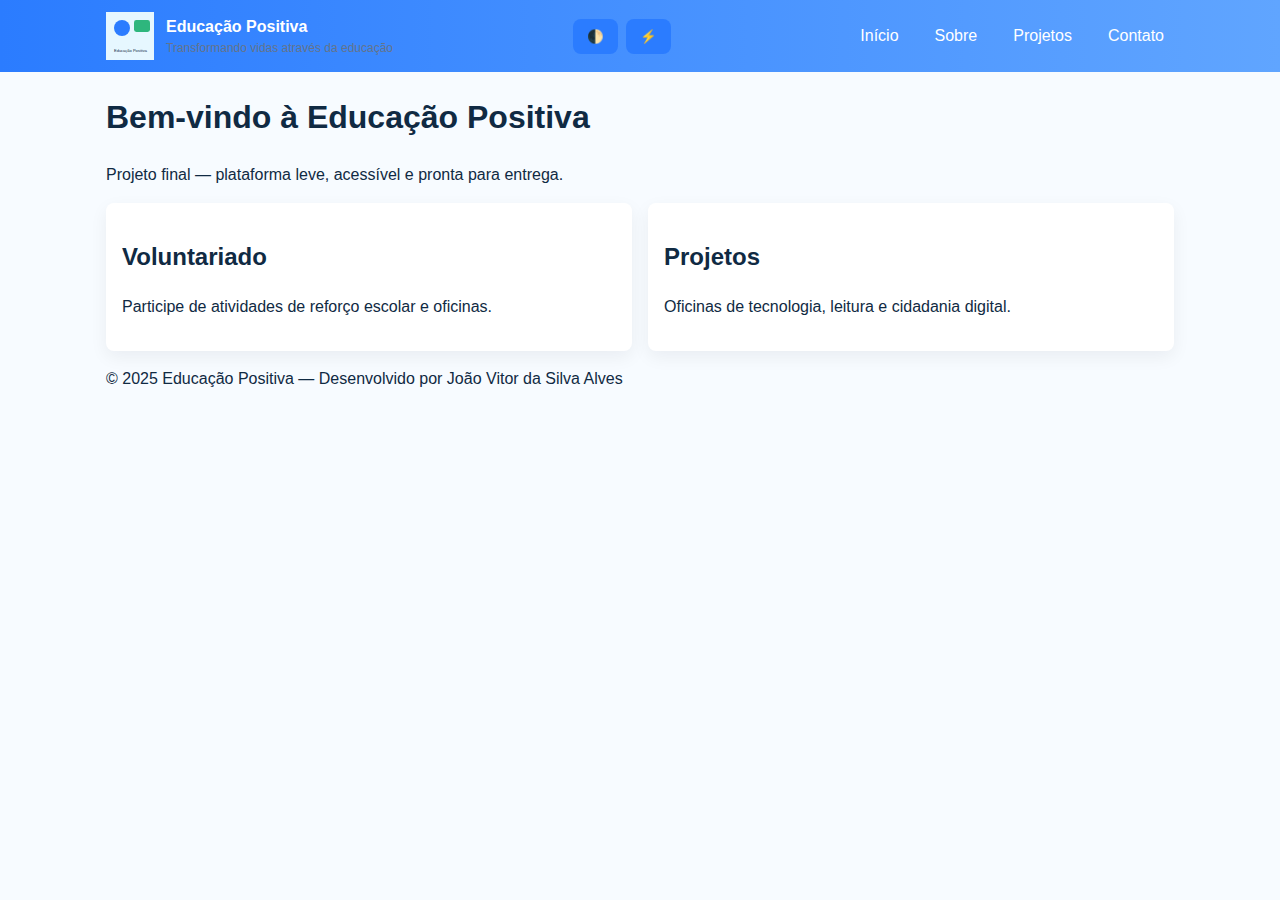
<file: index.html>
<!doctype html>
<html lang="pt-BR">
<head>
  <meta charset="utf-8" />
  <meta name="viewport" content="width=device-width,initial-scale=1" />
  <title>Educação Positiva</title>
  <link rel="stylesheet" href="css/style.css" />
</head>
<body>
  <header class="site-header" role="banner">
    <div class="container header-inner">
      <div class="brand" aria-label="Educação Positiva">
        <img src="images/logo.svg" alt="Logo Educação Positiva" class="logo" />
        <div class="brand-text">
          <span class="brand-name">Educação Positiva</span>
          <small class="brand-sub">Transformando vidas através da educação</small>
        </div>
      </div>

      <div class="nav-controls">
        <button id="toggleTheme" aria-pressed="false" aria-label="Alternar tema">🌓</button>
        <button id="highContrast" aria-pressed="false" aria-label="Alternar alto contraste">⚡</button>
      </div>

      <input id="nav-toggle" type="checkbox" class="nav-toggle" aria-hidden="true" />
      <label for="nav-toggle" class="nav-toggle-label" aria-hidden="true">☰</label>

      <nav class="main-nav" role="navigation" aria-label="Menu principal">
        <ul>
          <li><a href="index.html" data-link aria-current="page">Início</a></li>
          <li><a href="sobre.html" data-link>Sobre</a></li>
          <li><a href="projetos.html" data-link>Projetos</a></li>
          <li><a href="contato.html" data-link>Contato</a></li>
        </ul>
      </nav>
    </div>
  </header>

  <main id="conteudo" class="container" role="main" tabindex="-1">
    <h1>Bem-vindo à Educação Positiva</h1>
    <p>Projeto final — plataforma leve, acessível e pronta para entrega.</p>

    <section class="cards" aria-label="Destaques iniciais">
      <article class="card" role="article">
        <h2>Voluntariado</h2>
        <p>Participe de atividades de reforço escolar e oficinas.</p>
      </article>
      <article class="card" role="article">
        <h2>Projetos</h2>
        <p>Oficinas de tecnologia, leitura e cidadania digital.</p>
      </article>
    </section>
  </main>

  <footer class="site-footer" role="contentinfo">
    <div class="container">
      <p>© 2025 Educação Positiva — Desenvolvido por João Vitor da Silva Alves</p>
    </div>
  </footer>

  <script src="js/script.js" defer></script>
</body>
</html>
</file>
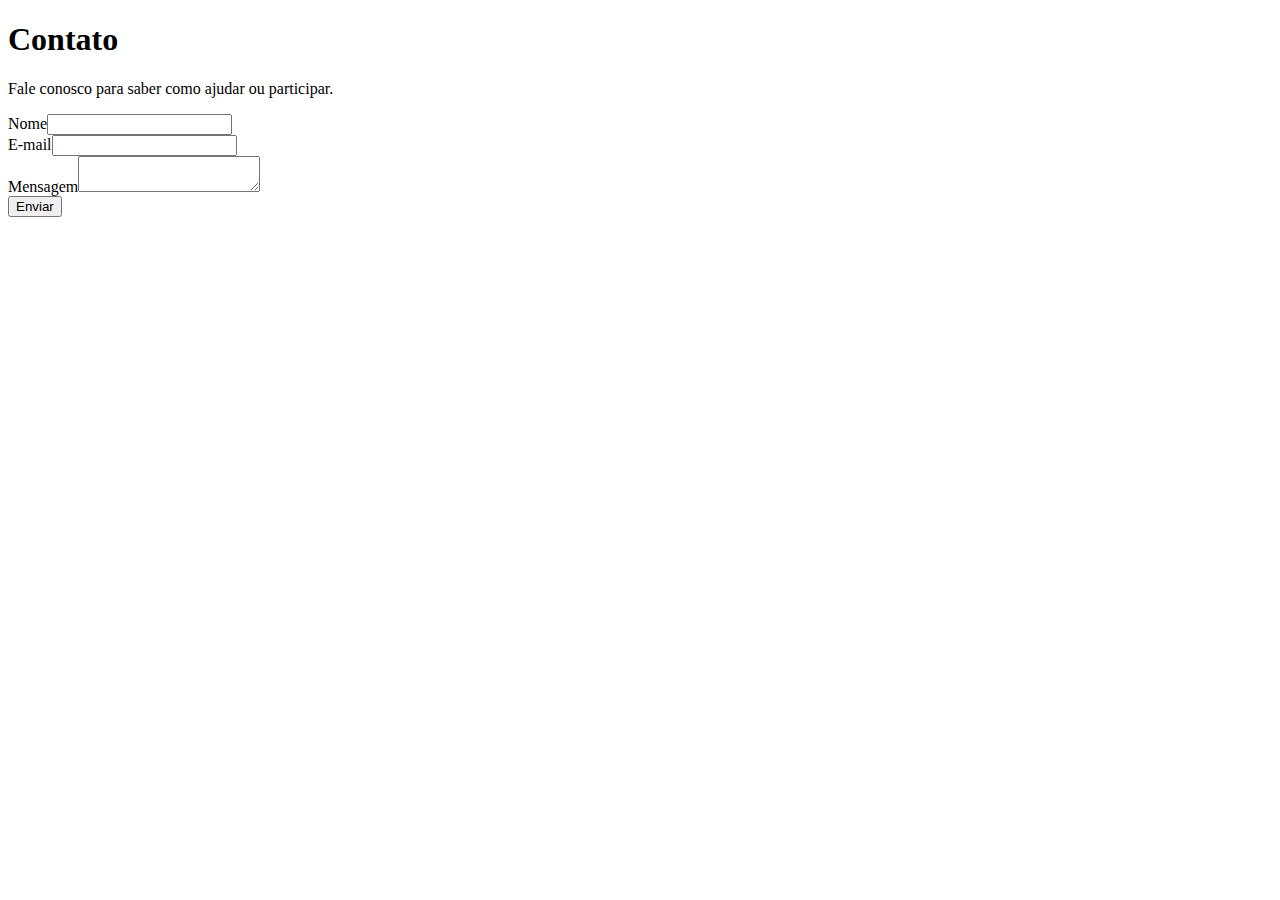
<file: contato.html>
<!doctype html>
<html lang="pt-BR"><head><meta charset="utf-8"></head><body>
<main>
  <section class="hero" aria-labelledby="contato-title"><h1 id="contato-title">Contato</h1><p>Fale conosco para saber como ajudar ou participar.</p></section>
  <section class="form-wrap" aria-label="Formulário de contato">
    <form id="formContato" novalidate>
      <div class="field"><label for="nome">Nome</label><input id="nome" name="nome" required></div>
      <div class="field"><label for="email">E-mail</label><input id="email" name="email" type="email" required></div>
      <div class="field"><label for="mensagem">Mensagem</label><textarea id="mensagem" name="mensagem" required></textarea></div>
      <div class="actions"><button type="submit">Enviar</button></div>
    </form>
    <div id="aviso" role="status" aria-live="polite"></div>
  </section>
</main>
</body></html>
</file>
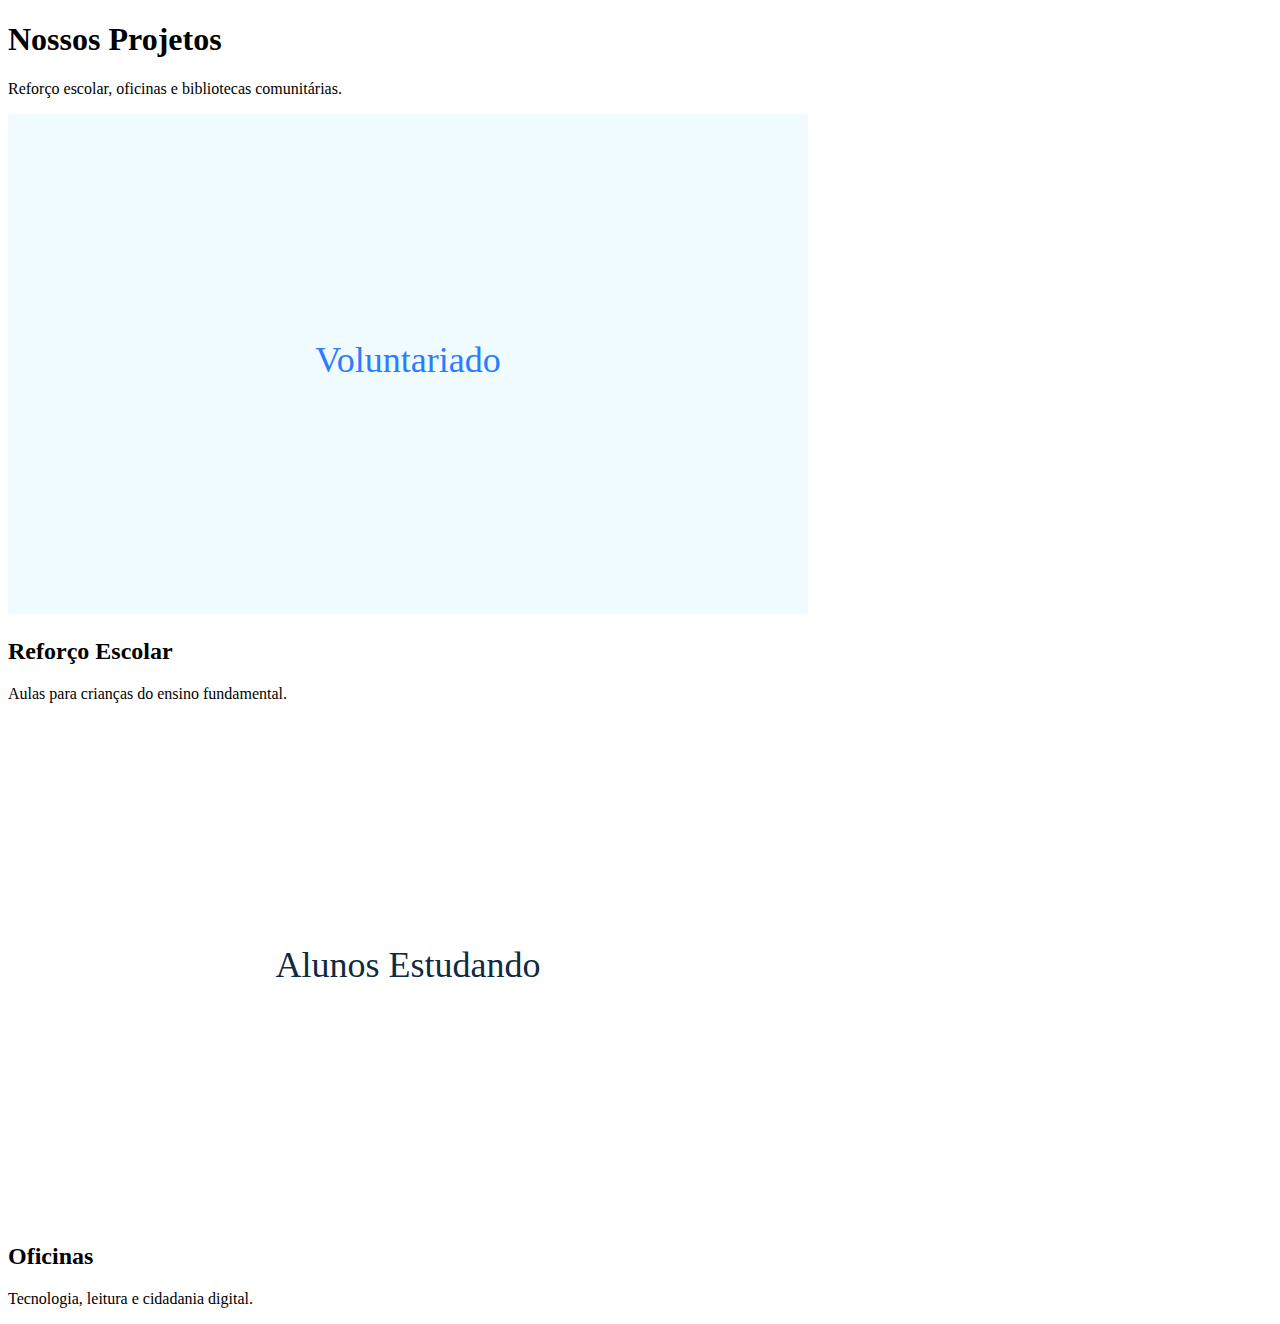
<file: projetos.html>
<!doctype html>
<html lang="pt-BR"><head><meta charset="utf-8"></head><body>
<main>
  <section class="hero" aria-labelledby="projetos-title"><h1 id="projetos-title">Nossos Projetos</h1><p>Reforço escolar, oficinas e bibliotecas comunitárias.</p></section>
  <section class="cards" aria-label="Lista de projetos">
    <article class="card" role="article"><img src="images/voluntariado.svg" alt="Voluntariado"><h2>Reforço Escolar</h2><p>Aulas para crianças do ensino fundamental.</p></article>
    <article class="card" role="article"><img src="images/aluno1.svg" alt="Alunos"><h2>Oficinas</h2><p>Tecnologia, leitura e cidadania digital.</p></article>
  </section>
</main>
</body></html>
</file>
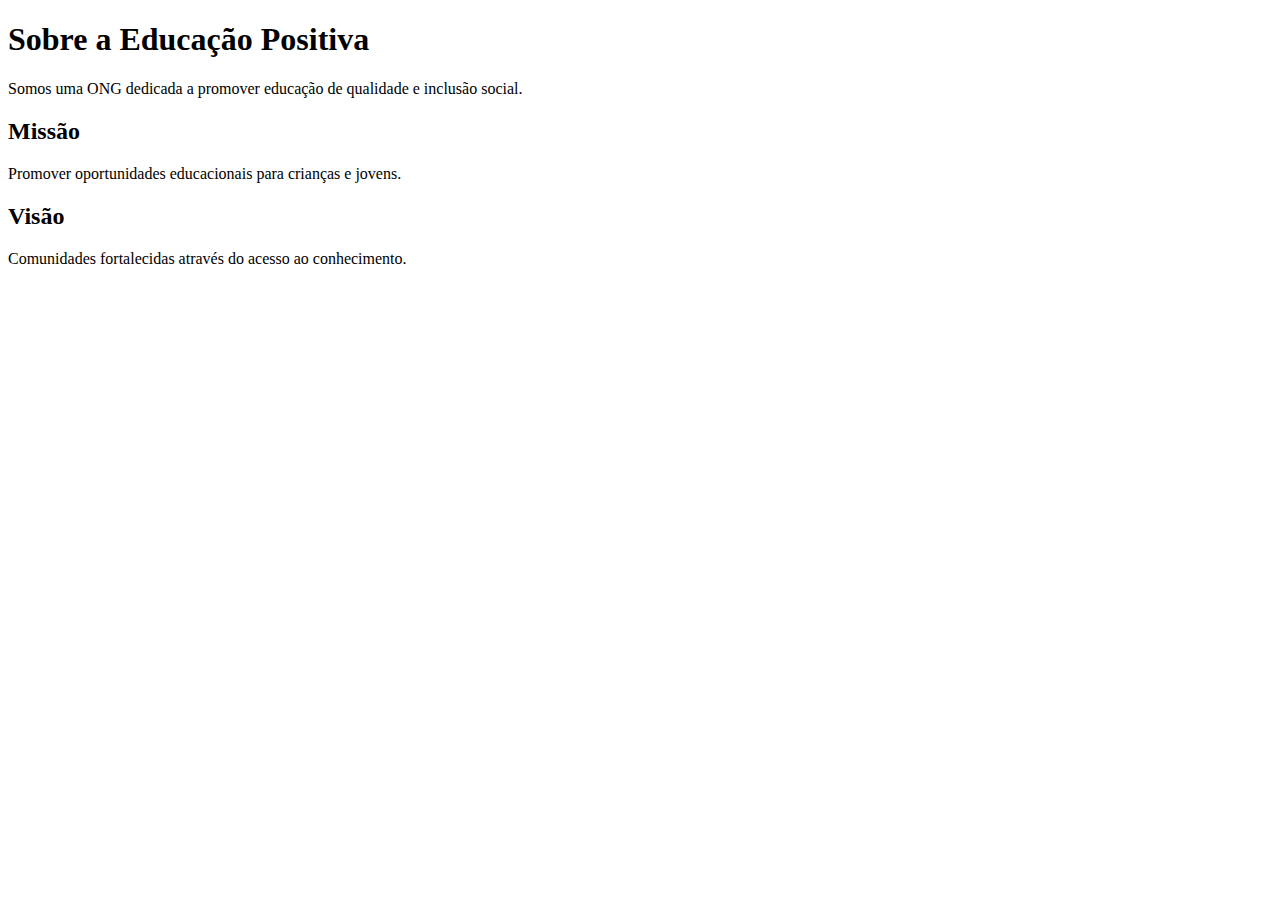
<file: sobre.html>
<!doctype html>
<html lang="pt-BR"><head><meta charset="utf-8"></head><body>
<main>
  <section class="hero" aria-labelledby="sobre-title"><h1 id="sobre-title">Sobre a Educação Positiva</h1><p>Somos uma ONG dedicada a promover educação de qualidade e inclusão social.</p></section>
  <section class="cards" aria-label="Nossos valores">
    <article class="card" role="article"><h2>Missão</h2><p>Promover oportunidades educacionais para crianças e jovens.</p></article>
    <article class="card" role="article"><h2>Visão</h2><p>Comunidades fortalecidas através do acesso ao conhecimento.</p></article>
  </section>
</main>
</body></html>
</file>
<file: css/style.css>
:root{
  --bg:#ffffff; --surface:#f7fbff; --primary:#2b7cff; --accent:#2eb67d; --text:#102a43; --muted:#64748b;
  --gap:16px; --focus: #ffeb3b;
}
*{box-sizing:border-box}
html,body{height:100%}
body{margin:0;font-family:Inter,Arial,Helvetica,sans-serif;background:var(--surface);color:var(--text);line-height:1.5}
.container{max-width:1100px;margin:0 auto;padding:0 16px}
.site-header{background:linear-gradient(90deg,var(--primary),#60a5ff);color:white;padding:12px 0;position:sticky;top:0;z-index:30}
.header-inner{display:flex;align-items:center;justify-content:space-between}
.brand{display:flex;align-items:center;gap:12px}
.logo{width:48px;height:48px}
.brand-text{display:flex;flex-direction:column}
.brand-name{font-weight:700}
.brand-sub{font-size:12px;color:var(--muted)}
.nav-controls{display:flex;gap:8px;align-items:center}
.main-nav ul{list-style:none;display:flex;gap:16px;margin:0;padding:0}
.main-nav a{color:white;text-decoration:none;padding:6px 10px;border-radius:6px}
.main-nav a:focus, .main-nav a:hover{outline:3px solid var(--focus); outline-offset:3px}
.nav-toggle{display:none}
.nav-toggle-label{display:none}
.hero{background:var(--bg);padding:24px;border-radius:8px;margin-top:16px}
.cards{display:grid;grid-template-columns:repeat(auto-fit,minmax(200px,1fr));gap:16px;margin-top:16px}
.card{background:var(--bg);padding:16px;border-radius:8px;box-shadow:0 6px 18px rgba(15,23,42,0.06)}
.form-wrap{margin-top:16px;display:flex;flex-direction:column;gap:12px}
.field{display:flex;flex-direction:column;gap:6px}
input, textarea{padding:10px;border-radius:8px;border:1px solid #dbeafe}
button{background:var(--primary);color:white;border:none;padding:10px 14px;border-radius:8px;cursor:pointer}
a:focus,button:focus,input:focus,textarea:focus{outline:3px solid var(--focus);outline-offset:2px}

/* dark mode and high contrast */
[data-theme="dark"]{ --surface:#071014; --bg:#071014; --text:#e6eef0; --primary:#2b7cff; --muted:#9fb3c8 }
[data-theme="hc"]{ --surface:#000; --bg:#000; --text:#fff; --primary:#ffff00; --muted:#fff }

/* responsive */
@media(max-width:900px){
  .main-nav ul{display:none}
  .nav-toggle{display:block}
  .nav-toggle-label{display:block;color:white;font-size:28px;cursor:pointer}
  .nav-toggle:checked + .nav-toggle-label + .main-nav{display:block;position:absolute;left:0;right:0;top:64px;background:linear-gradient(90deg,var(--primary),#60a5ff);padding:12px 0}
  .main-nav ul{flex-direction:column;align-items:center}
}
.sr-only{position:absolute!important;width:1px;height:1px;padding:0;margin:-1px;overflow:hidden;clip:rect(0,0,0,0);border:0;}
</file>
